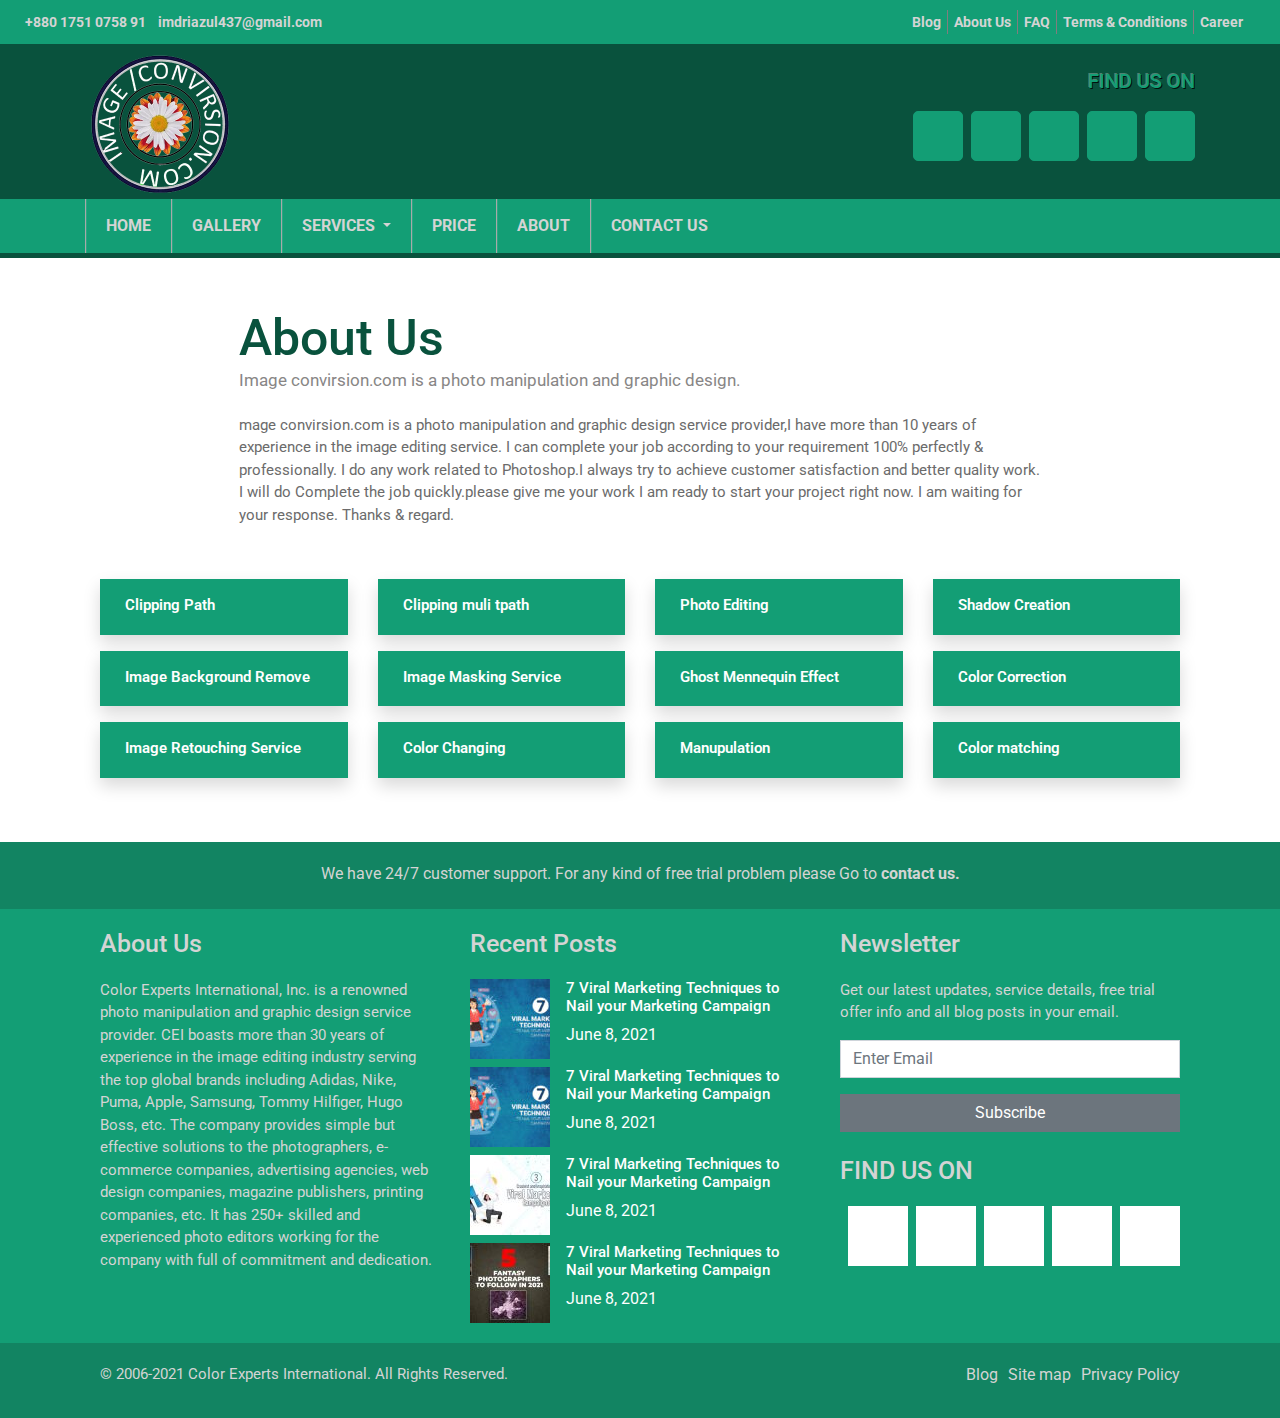
<file: about.html>
<!doctype html>
<html lang="en">
  <head>
    <meta charset="utf-8">
    <meta name="viewport" content="width=device-width, initial-scale=1, shrink-to-fit=no">
    <link rel="stylesheet" href="https://use.fontawesome.com/releases/v5.8.2/css/all.css" integrity="sha384-oS3vJWv+0UjzBfQzYUhtDYW+Pj2yciDJxpsK1OYPAYjqT085Qq/1cq5FLXAZQ7Ay" crossorigin="anonymous">
    <link rel="stylesheet" href="css/bootstrap.min.css">
    <link rel="stylesheet" href="css/owl.theme.default.min.css">
    <link rel="stylesheet" href="css/owl.carousel.min.css">
    <link rel="stylesheet" href="css/owlModify.css">
    <link rel="stylesheet" href="css/style.css">
    <link rel="stylesheet" href="css/about.css">
    <link rel="stylesheet" href="css/responsive.css">
    <title>Hello, world!</title>
  </head>
  <body>
    <div class="humberger__menu__overlay"></div>
<header>
    <div class="top-header">
        <div class="row">
            <div class="col-xl-8 col-lg-7 col-md-7">
                <ul class="left-top-ul">
                    <li>
                        <a href="avascript:void(0)"> <i class="fas fa-phone"></i>  +880 1751 0758 91 </a>
                    </li>

                    <li>
                        <a href="javascript:void(0)"> <i class="fas fa-envelope-square"></i>  imdriazul437@gmail.com </a>
                    </li>
                </ul>
            </div>
            <div class="col-xl-4 col-lg-5 col-md-5">
                <ul class="right-top-ul">
                    <li> <a href="avascript:void(0)"> Blog </a></li>
                    <li> <a href="avascript:void(0)"> About Us </a></li>
                    <li> <a href="avascript:void(0)"> FAQ </a></li>
                    <li> <a href="avascript:void(0)"> Terms & Conditions </a></li>
                    <li> <a href="avascript:void(0)"> Career </a></li>
                </ul>
            </div>
        </div>
    </div> 
    <div class="two-part-nav">
    <div class="container">

        <div class="middle-nav">
            <div class="nav-icon">
                <a href="avascript:void(0)"> <img src="img/hh.webp" alt=""> </a>
            </div>

            <div class="social">
                <h4>FIND US ON</h4>
             <ul>
                 <li>   <a href="avascript:void(0)"> <i class="fab fa-facebook-f"></i> </a> </li>                    
                 <li>   <a href="avascript:void(0)"> <i class="fab fa-twitter"></i> </a> </li> 
                <li>   <a href="avascript:void(0)"> <i class="fab fa-linkedin-in"></i> </a> </li> 
                <li>   <a href="avascript:void(0)"> <i class="fab fa-instagram"></i> </a> </li> 
                <li>   <a href="avascript:void(0)"> <i class="fab fa-youtube"></i> </a> </li> 
             </ul>
            </div> 

        </div>


      </div>
        <nav class="navbar navbar-expand-lg navbar-light">
          <div class="container">
            <button class="navbar-toggler" type="button" data-toggle="collapse" data-target="#navbarSupportedContent" aria-controls="navbarSupportedContent" aria-expanded="false" aria-label="Toggle navigation">
              <span class="navbar-toggler-icon"></span>
            </button>
          
            <div class="collapse navbar-collapse msp-nave-add-classs " id="navbarSupportedContent">

              <div class="msp-logo">
                <div class="d-flex justify-content-between">
                <span>  Image Convertion</span>
                  <a class="msp-close">
                    <i class="fas fa-times"></i>
                    </a>
                </div>                     
                </div>  

              <ul class="navbar-nav">
                <li class="nav-item active">
                  <a class="nav-link" href="index.html">Home <span class="sr-only">(current)</span></a>
                </li>

                <li class="nav-item">
                  <a class="nav-link" href="Gallery.html">Gallery</a>
                </li>

                <li class="nav-item dropdown">
                  <a class="nav-link dropdown-toggle" href="#" id="navbarDropdown" role="button" data-toggle="dropdown" aria-haspopup="true" aria-expanded="false">
                    Services
                  </a>
                  <div class="dropdown-menu" aria-labelledby="navbarDropdown">
                    <a class="dropdown-item" href="#"> <i class="fas fa-angle-double-right"></i>  Clipping Path</a>
                    <a class="dropdown-item" href="#"> <i class="fas fa-angle-double-right"></i>  Clipping muli tpath</a>
                    <a class="dropdown-item" href="#"> <i class="fas fa-angle-double-right"></i>  Photo Editing </a>
                    <a class="dropdown-item" href="#"> <i class="fas fa-angle-double-right"></i> Shadow Creation </a>
                    <a class="dropdown-item" href="#"> <i class="fas fa-angle-double-right"></i> Image Background Remove </a>
                    <a class="dropdown-item" href="#"> <i class="fas fa-angle-double-right"></i> Image Masking Service </a>
                    <a class="dropdown-item" href="#"> <i class="fas fa-angle-double-right"></i> Ghost Mennequin Effect  </a>
                    <a class="dropdown-item" href="#"> <i class="fas fa-angle-double-right"></i> Color Correction </a>
                    <a class="dropdown-item" href="#"> <i class="fas fa-angle-double-right"></i> Image Retouching Service </a>
                    <a class="dropdown-item" href="#"> <i class="fas fa-angle-double-right"></i> Color Changing </a>
                    <a class="dropdown-item" href="#"> <i class="fas fa-angle-double-right"></i> Manupulation </a>
                    <a class="dropdown-item" href="#"> <i class="fas fa-angle-double-right"></i> Color matching </a>

                  </div>
                </li>

                <li class="nav-item">
                    <a class="nav-link" href="#">Price</a>
                  </li>

                  <li class="nav-item">
                  <a class="nav-link" href="about.html">About</a>
                </li>


                <li class="nav-item">
                    <a class="nav-link" href="contact.html">Contact Us</a>
                  </li>
                  
              </ul>
              
            </div>
          </div>
          </nav>
 </div>
</header>




<div class="main-aboutUs">
    <div class="container">
        <div class="row justify-content-md-center">
            <div class="col-lg-9 col-md-12">
                <h2> About Us</h2>
                <p class="sulowgun"> Image convirsion.com is a photo manipulation and graphic design. </p>

                <p class="peragrap"> mage convirsion.com is a photo manipulation and graphic design service provider,I have
                    more than 10 years of experience in the image editing service.
                    I can complete your job according to your requirement 100% perfectly & professionally.
                    I do any work related to Photoshop.I always try to achieve customer satisfaction and better quality work.
                    I will do Complete the job quickly.please give me your work I am ready to start your project right now.
                    I am waiting for your response.
                     Thanks & regard.</p>

            </div>
        </div>

        <div class="skrill">
            <div class="row">
                <div class="col-lg-3 col-md-4 col-sm-6 mb-3">
                    <div class="skrill-item">
                        <span> <i class="far fa-check-circle"></i> <p> Clipping Path </p> </span>
                    </div>
                </div>

                <div class="col-lg-3 col-md-4 col-sm-6 mb-3">
                    <div class="skrill-item">
                        <span> <i class="far fa-check-circle"></i> <p> Clipping muli tpath </p> </span>
                    </div>
                </div>


                <div class="col-lg-3 col-md-4 col-sm-6 mb-3">
                    <div class="skrill-item">
                        <span> <i class="far fa-check-circle"></i> <p> Photo Editing </p> </span>
                    </div>
                </div>


                <div class="col-lg-3 col-md-4 col-sm-6 mb-3">
                    <div class="skrill-item">
                        <span> <i class="far fa-check-circle"></i> <p> Shadow Creation </p> </span>
                    </div>
                </div>


                <div class="col-lg-3 col-md-4 col-sm-6 mb-3">
                    <div class="skrill-item">
                        <span> <i class="far fa-check-circle"></i> <p> Image Background Remove </p> </span>
                    </div>
                </div>


                <div class="col-lg-3 col-md-4 col-sm-6 mb-3">
                    <div class="skrill-item">
                        <span> <i class="far fa-check-circle"></i> <p> Image Masking Service </p> </span>
                    </div>
                </div>

                <div class="col-lg-3 col-md-4 col-sm-6 mb-3">
                    <div class="skrill-item">
                        <span> <i class="far fa-check-circle"></i> <p> Ghost Mennequin Effect </p> </span>
                    </div>
                </div>

                <div class="col-lg-3 col-md-4 col-sm-6 mb-3">
                    <div class="skrill-item">
                        <span> <i class="far fa-check-circle"></i> <p> Color Correction </p> </span>
                    </div>
                </div>


                <div class="col-lg-3 col-md-4 col-sm-6 mb-3">
                    <div class="skrill-item">
                        <span> <i class="far fa-check-circle"></i> <p> Image Retouching Service </p> </span>
                    </div>
                </div>


                <div class="col-lg-3 col-md-4 col-sm-6 mb-3">
                    <div class="skrill-item">
                        <span> <i class="far fa-check-circle"></i> <p> Color Changing </p> </span>
                    </div>
                </div>

                <div class="col-lg-3 col-md-4 col-sm-6 mb-3">
                    <div class="skrill-item">
                        <span> <i class="far fa-check-circle"></i> <p> Manupulation </p> </span>
                    </div>
                </div>

                <div class="col-lg-3 col-md-4 col-sm-6 mb-3">
                    <div class="skrill-item">
                        <span> <i class="far fa-check-circle"></i> <p> Color matching </p> </span>
                    </div>
                </div>

            </div>

        </div>

    </div>
</div>

<br>
<br>


<footer>
    <div class="footer">
      <div class="top-footer">
        <div class="container">
          <p> We have 24/7 customer support. For any kind of free trial problem please Go to <b>contact us.</b> </p>
      </div>
    </div>
  
  
  <div class="main-footer">
    <div class="container">
    <div class="row">
      <div class="col-lg-4">
        <div class="div-one-footer">
          <h4> About Us </h4>
  
          <p>
            Color Experts International, Inc. is a renowned photo manipulation and graphic 
            design service provider. CEI boasts more than 30 years of experience in the image 
            editing industry serving the top global brands including Adidas, Nike, Puma, Apple, 
            Samsung, Tommy Hilfiger, Hugo Boss, etc. The company provides simple but effective 
            solutions to the photographers, e-commerce companies, advertising agencies, web design 
            companies, magazine publishers, printing companies, etc. It has 250+ skilled and experienced
             photo editors working
             for the company with full of commitment and dedication.
          </p>
  
        </div>
  
      </div>
      <div class="col-lg-4">
        <div class="div-two-footer">
          <h4> Recent Posts </h4>
  
          <div class="media">
            <img src="img/80x80.jpg" class="mr-3" alt="...">
            <div class="media-body">
              <div class="desc">
                <h6>7 Viral Marketing Techniques to Nail your Marketing Campaign</h6>
                <span class="date"><i class="far fa-clock"></i> June 8, 2021</span>
              </div>          
            </div>
          </div>
  
          <div class="media mt-2">
            <img src="img/80x80.jpg" class="mr-3" alt="...">
            <div class="media-body">
              <div class="desc">
                <h6>7 Viral Marketing Techniques to Nail your Marketing Campaign</h6>
                <span class="date"><i class="far fa-clock"></i> June 8, 2021</span>
              </div>          
            </div>
          </div>
  
          <div class="media mt-2">
            <img src="img/80x80 a.jpg" class="mr-3" alt="...">
            <div class="media-body">
              <div class="desc">
                <h6>7 Viral Marketing Techniques to Nail your Marketing Campaign</h6>
                <span class="date"><i class="far fa-clock"></i> June 8, 2021</span>
              </div>          
            </div>
          </div>
          <div class="media mt-2">
            <img src="img/80x80 aa.jpg" class="mr-3" alt="...">
            <div class="media-body">
              <div class="desc">
                <h6>7 Viral Marketing Techniques to Nail your Marketing Campaign</h6>
                <span class="date"><i class="far fa-clock"></i> June 8, 2021</span>
              </div>          
            </div>
          </div>
  
        </div>
      </div>
  
      <div class="col-lg-4">
        <div class="div-three-footer">
          <h4> Newsletter </h4>
          <p> Get our latest updates, service details, free trial offer info and all blog posts in your email.</p>
         
          <div class="form-group mt-3">
            <input type="email" class="form-control"  placeholder="Enter Email">        
          </div>
  
          <div class="Subscribe mb-4">
            <button type="button" class="btn btn-secondary btn-block ">Subscribe</button>
          </div>
  
          <div class="social-footer">
          <h4>FIND US ON</h4>
        <ul>
           <li>   <a href="avascript:void(0)"> <i class="fab fa-facebook-f"></i> </a> </li>                    
           <li>   <a href="avascript:void(0)"> <i class="fab fa-twitter"></i> </a> </li> 
          <li>   <a href="avascript:void(0)"> <i class="fab fa-linkedin-in"></i> </a> </li> 
          <li>   <a href="avascript:void(0)"> <i class="fab fa-instagram"></i> </a> </li> 
          <li>   <a href="avascript:void(0)"> <i class="fab fa-youtube"></i> </a> </li> 
       </ul>
  
      </div>
  
  
      </div>
    </div>
    </div>
  </div>
  </div>
  
  
  
  
      <div class="button-footer">
        <div class="container">
        <div class="row">
          <div class="col-sm-6">
            <div class="button-footer-left">
              <p> &copy; 2006-2021 Color Experts International. All Rights Reserved. </p>
            </div>
          </div>
  
          <div class="col-sm-6">
            <div class="button-footer-right ">
              <ul class="button-footer-ul">
                <li> <a href="javascript:void(0)"> Blog</a></li>
                <li> <a href="javascript:void(0)"> Site map </a></li>
                <li> <a href="javascript:void(0)"> Privacy Policy</a></li>
     
              </ul>
            </div>
          </div>
  
  
        </div>
        
        </div>
      </div>
  
    </div>
  </div>
  </footer>
  
      <!-- Optional JavaScript -->
      <!-- jQuery first, then Popper.js, then Bootstrap JS -->
      <script src="js/jquery-3.3.1.slim.min.js"></script>
      <script src="js/popper.min.js" ></script>
      <script src="js/bootstrap.min.js" ></script>
      <script src="js/jQuery.js" ></script>
      <script src="js/owl.carousel.min.js" ></script>
      <script src="js/coustom.js" ></script>
    </body>
  </html>
</file>
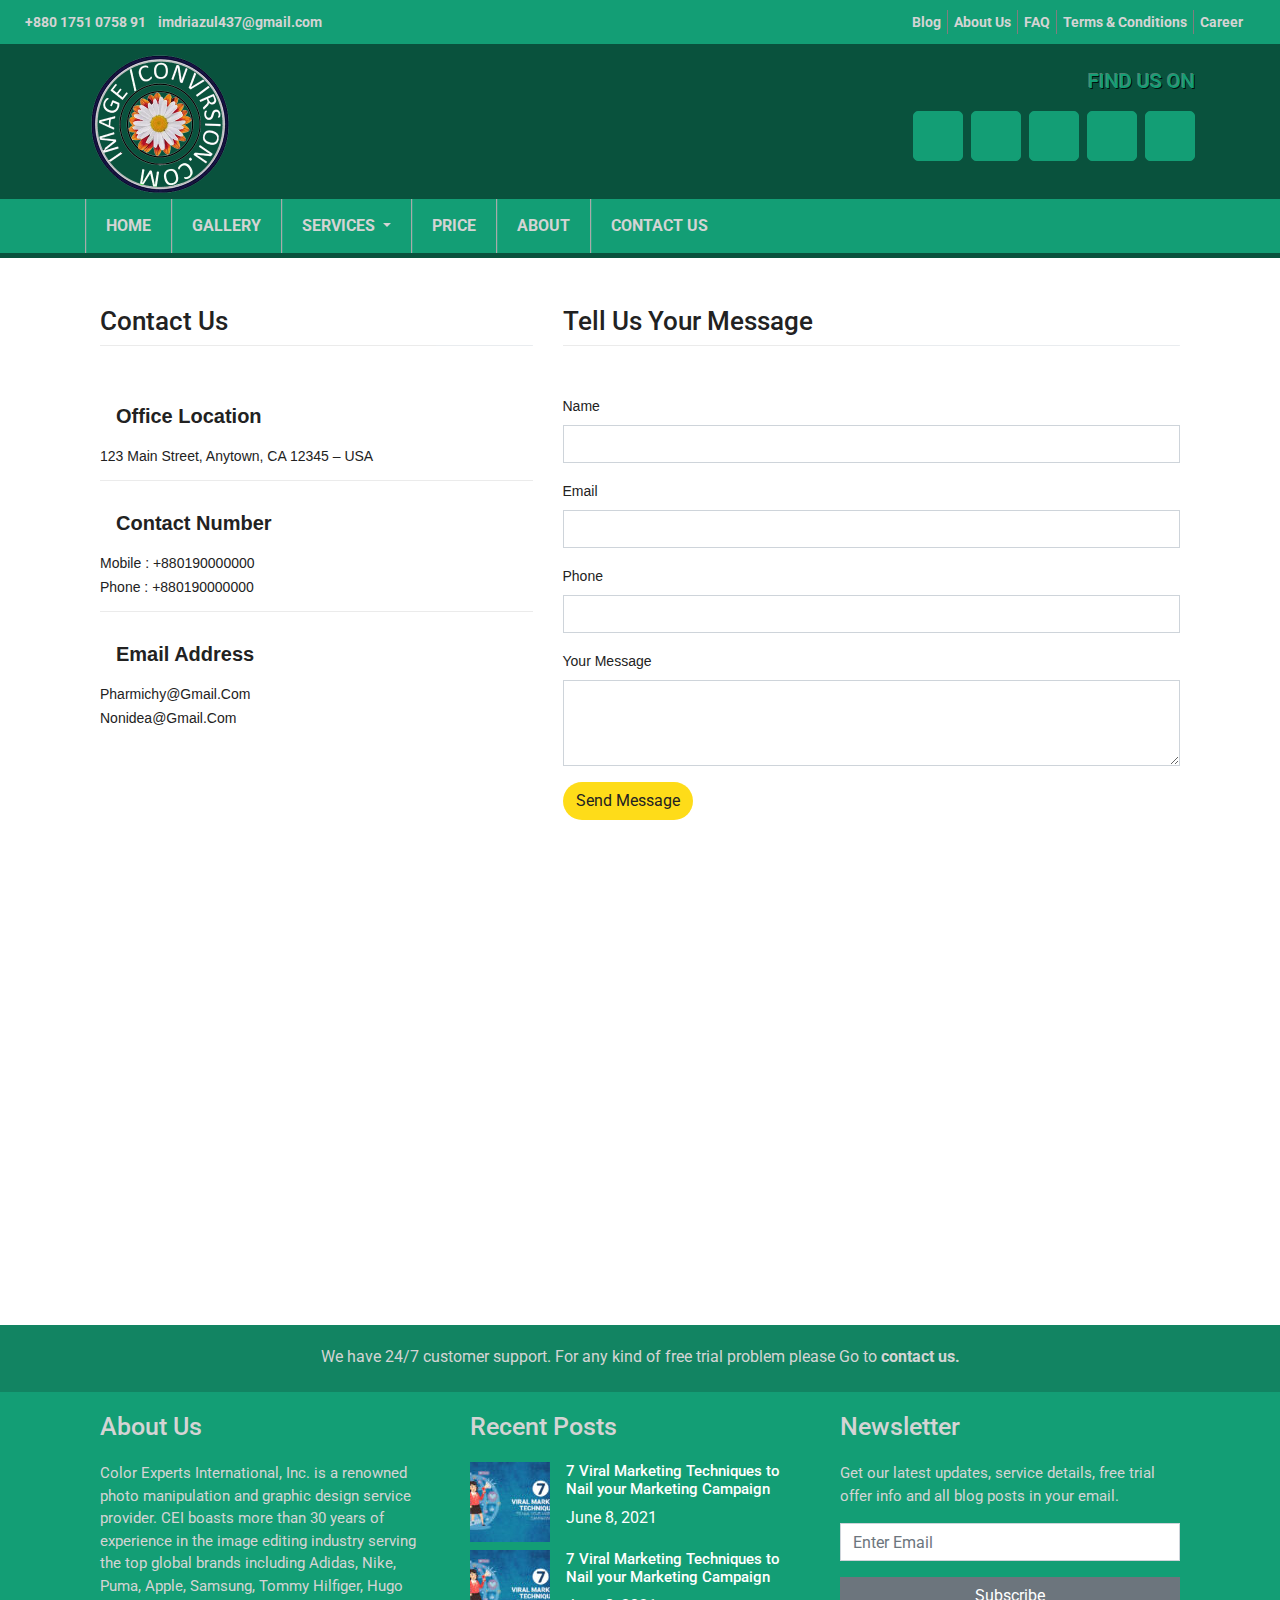
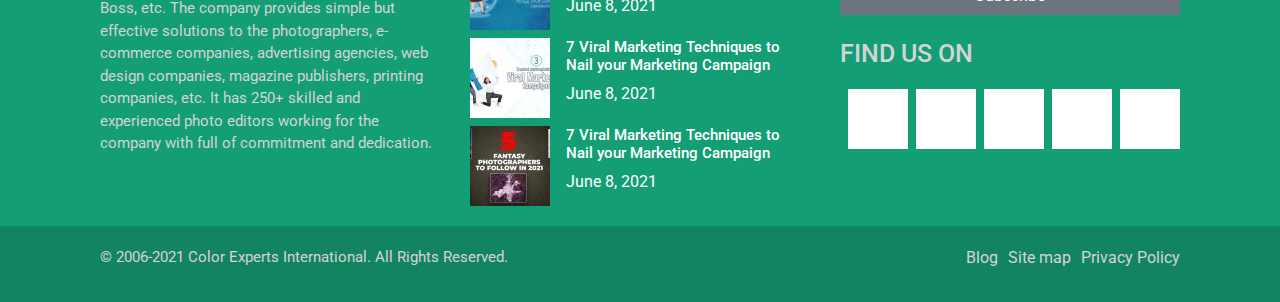
<file: contact.html>
<!doctype html>
<html lang="en">
  <head>
    <meta charset="utf-8">
    <meta name="viewport" content="width=device-width, initial-scale=1, shrink-to-fit=no">
    <link rel="stylesheet" href="https://use.fontawesome.com/releases/v5.8.2/css/all.css" integrity="sha384-oS3vJWv+0UjzBfQzYUhtDYW+Pj2yciDJxpsK1OYPAYjqT085Qq/1cq5FLXAZQ7Ay" crossorigin="anonymous">
    <link rel="stylesheet" href="css/bootstrap.min.css">
    <link rel="stylesheet" href="css/owl.theme.default.min.css">
    <link rel="stylesheet" href="css/owl.carousel.min.css">
    <link rel="stylesheet" href="css/owlModify.css">
    <link rel="stylesheet" href="css/style.css">
    <link rel="stylesheet" href="css/contact.css">
    <link rel="stylesheet" href="css/responsive.css">
    <title>Hello, world!</title>
  </head>
  <body>
    <div class="humberger__menu__overlay"></div>
<header>
    <div class="top-header">
        <div class="row">
            <div class="col-xl-8 col-lg-7 col-md-7">
                <ul class="left-top-ul">
                    <li>
                        <a href="avascript:void(0)"> <i class="fas fa-phone"></i>  +880 1751 0758 91 </a>
                    </li>

                    <li>
                        <a href="javascript:void(0)"> <i class="fas fa-envelope-square"></i>  imdriazul437@gmail.com </a>
                    </li>
                </ul>
            </div>
            <div class="col-xl-4 col-lg-5 col-md-5">
                <ul class="right-top-ul">
                    <li> <a href="avascript:void(0)"> Blog </a></li>
                    <li> <a href="avascript:void(0)"> About Us </a></li>
                    <li> <a href="avascript:void(0)"> FAQ </a></li>
                    <li> <a href="avascript:void(0)"> Terms & Conditions </a></li>
                    <li> <a href="avascript:void(0)"> Career </a></li>
                </ul>
            </div>
        </div>
    </div> 
    <div class="two-part-nav">
    <div class="container">

        <div class="middle-nav">
            <div class="nav-icon">
                <a href="avascript:void(0)"> <img src="img/hh.webp" alt=""> </a>
            </div>

            <div class="social">
                <h4>FIND US ON</h4>
             <ul>
                 <li>   <a href="avascript:void(0)"> <i class="fab fa-facebook-f"></i> </a> </li>                    
                 <li>   <a href="avascript:void(0)"> <i class="fab fa-twitter"></i> </a> </li> 
                <li>   <a href="avascript:void(0)"> <i class="fab fa-linkedin-in"></i> </a> </li> 
                <li>   <a href="avascript:void(0)"> <i class="fab fa-instagram"></i> </a> </li> 
                <li>   <a href="avascript:void(0)"> <i class="fab fa-youtube"></i> </a> </li> 
             </ul>
            </div> 

        </div>


      </div>
        <nav class="navbar navbar-expand-lg navbar-light">
          <div class="container">
            <button class="navbar-toggler" type="button" data-toggle="collapse" data-target="#navbarSupportedContent" aria-controls="navbarSupportedContent" aria-expanded="false" aria-label="Toggle navigation">
              <span class="navbar-toggler-icon"></span>
            </button>
          
            <div class="collapse navbar-collapse msp-nave-add-classs " id="navbarSupportedContent">

              <div class="msp-logo">
                <div class="d-flex justify-content-between">
                <span>  Image Convertion</span>
                  <a class="msp-close">
                    <i class="fas fa-times"></i>
                    </a>
                </div>                     
                </div>  

              <ul class="navbar-nav">
                <li class="nav-item active">
                  <a class="nav-link" href="index.html">Home <span class="sr-only">(current)</span></a>
                </li>

                <li class="nav-item">
                  <a class="nav-link" href="Gallery.html">Gallery</a>
                </li>

                <li class="nav-item dropdown">
                  <a class="nav-link dropdown-toggle" href="#" id="navbarDropdown" role="button" data-toggle="dropdown" aria-haspopup="true" aria-expanded="false">
                    Services
                  </a>
                  <div class="dropdown-menu" aria-labelledby="navbarDropdown">
                    <a class="dropdown-item" href="#"> <i class="fas fa-angle-double-right"></i>  Clipping Path</a>
                    <a class="dropdown-item" href="#"> <i class="fas fa-angle-double-right"></i>  Clipping muli tpath</a>
                    <a class="dropdown-item" href="#"> <i class="fas fa-angle-double-right"></i>  Photo Editing </a>
                    <a class="dropdown-item" href="#"> <i class="fas fa-angle-double-right"></i> Shadow Creation </a>
                    <a class="dropdown-item" href="#"> <i class="fas fa-angle-double-right"></i> Image Background Remove </a>
                    <a class="dropdown-item" href="#"> <i class="fas fa-angle-double-right"></i> Image Masking Service </a>
                    <a class="dropdown-item" href="#"> <i class="fas fa-angle-double-right"></i> Ghost Mennequin Effect  </a>
                    <a class="dropdown-item" href="#"> <i class="fas fa-angle-double-right"></i> Color Correction </a>
                    <a class="dropdown-item" href="#"> <i class="fas fa-angle-double-right"></i> Image Retouching Service </a>
                    <a class="dropdown-item" href="#"> <i class="fas fa-angle-double-right"></i> Color Changing </a>
                    <a class="dropdown-item" href="#"> <i class="fas fa-angle-double-right"></i> Manupulation </a>
                    <a class="dropdown-item" href="#"> <i class="fas fa-angle-double-right"></i> Color matching </a>

                  </div>
                </li>

                <li class="nav-item">
                    <a class="nav-link" href="#">Price</a>
                  </li>

                  <li class="nav-item">
                  <a class="nav-link" href="about.html">About</a>
                </li>


                <li class="nav-item">
                    <a class="nav-link" href="contact.html">Contact Us</a>
                  </li>
                  
              </ul>
              
            </div>
          </div>
          </nav>
 </div>
</header>




    <div class="contact-page mt-5 mb-5">
        <div class="container">
            <div class="row">

                <div class="col-lg-5">
                    <div class="new-arrive-titel mb-4">
                        <h5 class="contact-heading-title"> Contact Us </h5>
                        <div class="progress" style="height: 1px;">
                            <div role="progressbar" aria-valuenow="25" aria-valuemin="0" aria-valuemax="100"
                                class="progress-bar" style="width:336px;  background: #ebebeb;"></div>
                        </div>
                    </div>

                    <div class="contact-user mt-5">
                        <div class="contact-Addrass">
                            <h4> <span> <i class="fas fa-map-marker-alt pr-3 contact-Addrass-icon "></i> </span> Office Location</h4>
                            <p> 123 Main Street, Anytown, CA 12345 – USA</p>
                        </div>

                        <div class="contact-Addrass ">
                            <h4> <span> <i class="fas fa-phone pr-3 contact-Addrass-icon "></i> </span> Contact Number</h4>
                            <p>Mobile : +880190000000</p>
                            <p>Phone : +880190000000</p>
                        </div>
                      

                        <div class="contact-Addrass">
                            <h4> <span> <i class="fas fa-envelope-square pr-3 contact-Addrass-icon"></i> </span> Email Address</h4>
                            <p> pharmichy@gmail.com</p>
                            <p> nonidea@gmail.com</p>
                        </div>
                    </div>

                </div>

                <div class="col-lg-7">
                    <div class="new-arrive-titel mb-4">
                        <h5 class="contact-heading-title">Tell Us Your Message</h5>
                        <div class="progress" style="height: 1px;">
                            <div role="progressbar" aria-valuenow="25" aria-valuemin="0" aria-valuemax="100"
                                class="progress-bar" style="width:336px;  background: #ebebeb;"></div>
                        </div>
                    </div>


                    <div class="contact-form-contact-page mt-5">

                        <form>
                            <div class="form-group">
                                <label for="exampleInputEmail1">Name</label>
                                <input type="text" class="form-control" id="exampleInputEmail1" aria-describedby="emailHelp" >
                              </div>
    
                              <div class="form-group">
                                <label for="exampleInputEmail1e">Email</label>
                                <input type="email" class="form-control" id="exampleInputEmail1e" aria-describedby="emailHelp" >                    
                              </div>
    
    
                            <div class="form-group">
                              <label for="exampleInputEmail1r">Phone</label>
                              <input type="number" class="form-control" id="exampleInputEmail1r" aria-describedby="emailHelp">             
                            </div>

                            <div class="form-group">
                                <label for="exampleFormControlTextarea1">Your Message</label>
                                <textarea class="form-control" id="exampleFormControlTextarea1" rows="3"></textarea>
                              </div>
                              <div class="text-left form-btn-contact">
                                <button type="button" class="btn">Send Message</button>
                              </div>
                          
                          </form>
    

                    </div>
              
                </div>


            </div>
        </div>
    </div>





<div class="mt-5 mb-0">
    <div class="">
        <iframe src="https://www.google.com/maps/embed?pb=!1m23!1m12!1m3!1d14601.051723749031!2d90.36367654892274!3d23.80924757403684!2m3!1f0!2f0!3f0!3m2!1i1024!2i768!4f13.1!4m8!3e6!4m0!4m5!1s0x3755c112c51c14e3%3A0x6166e7181909e4b0!2smirpuritzone!3m2!1d23.809072!2d90.3631896!5e0!3m2!1sen!2sbd!4v1571040932544!5m2!1sen!2sbd" 
        width="100%" height="450" frameborder="0" style="border:0;" allowfullscreen=""></iframe>
       </div>
</div>



<footer>
  <div class="footer">
    <div class="top-footer">
      <div class="container">
        <p> We have 24/7 customer support. For any kind of free trial problem please Go to <b>contact us.</b> </p>
    </div>
  </div>


<div class="main-footer">
  <div class="container">
  <div class="row">
    <div class="col-lg-4">
      <div class="div-one-footer">
        <h4> About Us </h4>

        <p>
          Color Experts International, Inc. is a renowned photo manipulation and graphic 
          design service provider. CEI boasts more than 30 years of experience in the image 
          editing industry serving the top global brands including Adidas, Nike, Puma, Apple, 
          Samsung, Tommy Hilfiger, Hugo Boss, etc. The company provides simple but effective 
          solutions to the photographers, e-commerce companies, advertising agencies, web design 
          companies, magazine publishers, printing companies, etc. It has 250+ skilled and experienced
           photo editors working
           for the company with full of commitment and dedication.
        </p>

      </div>

    </div>
    <div class="col-lg-4">
      <div class="div-two-footer">
        <h4> Recent Posts </h4>

        <div class="media">
          <img src="img/80x80.jpg" class="mr-3" alt="...">
          <div class="media-body">
            <div class="desc">
              <h6>7 Viral Marketing Techniques to Nail your Marketing Campaign</h6>
              <span class="date"><i class="far fa-clock"></i> June 8, 2021</span>
            </div>          
          </div>
        </div>

        <div class="media mt-2">
          <img src="img/80x80.jpg" class="mr-3" alt="...">
          <div class="media-body">
            <div class="desc">
              <h6>7 Viral Marketing Techniques to Nail your Marketing Campaign</h6>
              <span class="date"><i class="far fa-clock"></i> June 8, 2021</span>
            </div>          
          </div>
        </div>

        <div class="media mt-2">
          <img src="img/80x80 a.jpg" class="mr-3" alt="...">
          <div class="media-body">
            <div class="desc">
              <h6>7 Viral Marketing Techniques to Nail your Marketing Campaign</h6>
              <span class="date"><i class="far fa-clock"></i> June 8, 2021</span>
            </div>          
          </div>
        </div>
        <div class="media mt-2">
          <img src="img/80x80 aa.jpg" class="mr-3" alt="...">
          <div class="media-body">
            <div class="desc">
              <h6>7 Viral Marketing Techniques to Nail your Marketing Campaign</h6>
              <span class="date"><i class="far fa-clock"></i> June 8, 2021</span>
            </div>          
          </div>
        </div>

      </div>
    </div>

    <div class="col-lg-4">
      <div class="div-three-footer">
        <h4> Newsletter </h4>
        <p> Get our latest updates, service details, free trial offer info and all blog posts in your email.</p>
       
        <div class="form-group mt-3">
          <input type="email" class="form-control"  placeholder="Enter Email">        
        </div>

        <div class="Subscribe mb-4">
          <button type="button" class="btn btn-secondary btn-block ">Subscribe</button>
        </div>

        <div class="social-footer">
        <h4>FIND US ON</h4>
      <ul>
         <li>   <a href="avascript:void(0)"> <i class="fab fa-facebook-f"></i> </a> </li>                    
         <li>   <a href="avascript:void(0)"> <i class="fab fa-twitter"></i> </a> </li> 
        <li>   <a href="avascript:void(0)"> <i class="fab fa-linkedin-in"></i> </a> </li> 
        <li>   <a href="avascript:void(0)"> <i class="fab fa-instagram"></i> </a> </li> 
        <li>   <a href="avascript:void(0)"> <i class="fab fa-youtube"></i> </a> </li> 
     </ul>

    </div>


    </div>
  </div>
  </div>
</div>
</div>




    <div class="button-footer">
      <div class="container">
      <div class="row">
        <div class="col-sm-6">
          <div class="button-footer-left">
            <p> &copy; 2006-2021 Color Experts International. All Rights Reserved. </p>
          </div>
        </div>

        <div class="col-sm-6">
          <div class="button-footer-right ">
            <ul class="button-footer-ul">
              <li> <a href="javascript:void(0)"> Blog</a></li>
              <li> <a href="javascript:void(0)"> Site map </a></li>
              <li> <a href="javascript:void(0)"> Privacy Policy</a></li>
   
            </ul>
          </div>
        </div>


      </div>
      
      </div>
    </div>

  </div>
</div>
</footer>

    <!-- Optional JavaScript -->
    <!-- jQuery first, then Popper.js, then Bootstrap JS -->
    <script src="js/jquery-3.3.1.slim.min.js"></script>
    <script src="js/popper.min.js" ></script>
    <script src="js/bootstrap.min.js" ></script>
    <script src="js/jQuery.js" ></script>
    <script src="js/owl.carousel.min.js" ></script>
    <script src="js/coustom.js" ></script>
  </body>
</html>
</file>
<file: css/owlModify.css>
.ourProduct .owl-prev i{
    color: #355386;
    font-size: 30px;
    transition: 0.3s ease-in-out;
  }
  .ourProduct .owl-next i{
    color: #355386;
    font-size: 30px;
    transition: 0.3s ease-in-out;
  }
  .ourProduct .owl-next:hover i,
  .ourProduct .owl-prev:hover i{
    color: #fff;
  }

  .ourProduct .owl-next i,
  .ourProduct .owl-prev i{
      display: none;
  }



  .Priceing .owl-prev i{
    color: #355386;
    font-size: 30px;
    transition: 0.3s ease-in-out;
  }
  .Priceing .owl-next i{
    color: #355386;
    font-size: 30px;
    transition: 0.3s ease-in-out;
  }
  .Priceing .owl-next:hover i,
  .Priceing .owl-prev:hover i{
    color: #fff;
  }

  .Priceing .owl-next i,
  .Priceing .owl-prev i{
      display: none;
  }





  .owl-carousel:hover .owl-next i,
  .owl-carousel:hover  .owl-prev i{
      display: block;
  }
  .owl-theme .owl-nav .disabled {
    opacity: .3 !important;
    cursor: default;
  }
  
  .owl-carousel .owl-nav {
    position: absolute;
    width: 100%;
    top: 40%;
  }
  .owl-carousel .owl-nav button.owl-next span,
  .owl-carousel .owl-nav button.owl-prev span {
    width: 45px;
    height: 45px;
    font-size: 48px;
    background-color: #ffa800;
    display: inline-block;
    line-height: 35px;
    border-radius: 50px;
    color: #fff;
  }
  .owl-carousel .owl-nav button.owl-prev {
    left: 10px;
    position: absolute;
  }
  .owl-carousel .owl-nav button.owl-next {
    right: 10px;
    position: absolute;
  }
  .owl-carousel .col-12 {
    max-width: 100%;
    max-height: 100%;
  }
  .owl-carousel .col-lg-4 {
    max-width: 100% !important;
    max-height: 100%;
  }
  .owl-carousel .col-lg-3 {
    max-width: 100%;
    max-height: 100%;
  }
  .owl-carousel .col-lg-6 {
    max-width: 100%;
    max-height: 100%;
  }
  .owl-carousel .col-md-6 {
    max-width: 100%;
    max-height: 100%;
  }
  .owl-carousel .col-md-4 {
    max-width: 100%;
    max-height: 100%;
  }
  .owl-carousel .col-md-10 {
    max-width: 100%;
    max-height: 100%;
  }
  .owl-carousel .col-sm-12 {
    max-width: 100%;
    max-height: 100%;
  }
  .owl-carousel .col-sm-6 {
    max-width: 100%;
    max-height: 100%;
  }
  .owl-carousel .col-xs-12 {
    max-width: 100%;
    max-height: 100%;
  }
  .owl-carousel .col-6 {
    max-width: 100%;
    max-height: 100%;
  }
  .owl-theme .owl-dots .owl-dot.active span,
  .owl-theme .owl-dots .owl-dot:hover span {
    background: #870834 !important;
  }
  .owl-carousel .owl-nav.disabled {
    display: block !important;
  }
</file>
<file: css/style.css>
@import url('https://fonts.googleapis.com/css2?family=Roboto:wght@300&display=swap');
body{
    /* font-family: 'Roboto', sans-serif; */
}
ul{margin: 0;padding: 0;}
li{
    list-style: none;
}
a{text-decoration: none !important;}
h1{
    font-size: 60px;
}
h2{
    font-size: 50px;
}
h3{
    font-size: 40px;
}
h4{
    font-size: 30px;
}
.headding-titel{
    color: black;
}
.section{
    margin-top: 40px;
    margin-bottom: 40px;
}

p{
    margin-bottom: 3px;
    font-size: 15px;
}
.row {
    display: -ms-flexbox;
    display: flex;
    -ms-flex-wrap: wrap;
    flex-wrap: wrap;
    margin-right: 0 !important; 
     margin-left: 0!important; 
}
.dropdown-menu {
    min-width:20rem;
}
.dropdown:hover .dropdown-menu {
    display: block;
}
.dropdown-menu .dropdown-item{
    -webkit-transition: all 0.5s ease-in-out;
    -moz-transition: all 0.5s ease-in-out;
      transition: all 0.5s ease-in-out;
      padding:7px 20px;
      font-weight: 600;
}
.dropdown-menu .dropdown-item:hover{
padding-left:30px;
color: #139E75;
}
/* top var */

.left-top-ul{
    display: flex;
    -ms-flex-pack: start;
    justify-content: flex-start;
}
.right-top-ul{
    display: flex;
    -ms-flex-pack: end;
    justify-content: flex-end;
}

.top-header li a{
    color: #d4d4d4;
font-size: 14px;
font-weight: 700;
}
.top-header{
    background-color: #139E75;
    padding: 10px 10px;
}
.left-top-ul li{
    display: inline-block;
    margin-right: 6px;
    padding-right: 6px;
}

.right-top-ul li{
    display: inline-block;
    margin-right: 6px;
    padding-right: 6px;
    border-right: 1px solid #807e7e;
}
.right-top-ul li:last-child{
    border-right:none;
}
.common-btn{
    padding: 10px 20px;
    border: 1px solid #563D7C;
   background-color: #563D7C;
   color: #fff;
   transition: 0.3s ease-in-out;
   border-radius: 30px;
}
.common-btn:hover{
    border: 1px solid #563D7C;
    background-color: #fff;
    color: #563D7C;
    border-radius: 0px;
}

/* middel nav */
.two-part-nav {
    background-color: #09523D;
    padding: 5px 0px;
}
.middle-nav{
    display: flex;
    justify-content: space-between;
}

.social ul{
    display: flex;
    -ms-flex-pack: end!important;
    justify-content: flex-end!important;
}

.social ul li a{
    font-size:15px;
    width: 50px;
    height: 50px;
    text-align: center;
    background-color: #139E75;
    border: 1px solid #139E75;
    margin-left: 8px;
    display:inline-block;
    border-radius: 5px;
    color:#d4d4d4;
}
.social ul li a i{
    line-height: 50px;
}

.social h4{
    text-shadow: -1px -1px 0px rgb(255 255 255 / 30%), 1px 1px 0px rgb(0 0 0 / 80%);
    color: #139E75;
    font-size: 20px;
    text-align: right;
    padding-top: 20px;
    padding-bottom: 10px;
}

.two-part-nav .navbar{
    background: #139E75;
    padding: 0rem 0rem;
}
.two-part-nav .navbar-nav .nav-link {
   color: #d4d4d4 !important;
   font-weight: bold;
    color: #d9d9d9;
    text-transform: uppercase;
    border-left: 1px solid #a9a9a9;
    -webkit-box-shadow: inset 1px 0 0 0 rgb(255 255 255 / 10%);
    -moz-box-shadow: inset 1px 0 0 0 rgba(255, 255, 255, 0.1);
    box-shadow: inset 1px 0 0 0 rgb(255 255 255 / 10%);
    padding: 15px 20px;
}
.navbar-nav{
    justify-content: space-between !important;
}

.msp-logo{
    display: none;  
}
.msp-close{display: none;}



.item-show .card-item{
border: 1px solid #f7f7f7;
padding:10px;
background-color: #fff;
box-shadow: 0 .5rem 1rem rgba(0,0,0,.15);
 border-radius: 30px;
 -webkit-transition: all 0.7s ease-in-out;
 -moz-transition: all 0.7s ease-in-out;
   transition: all 0.7s ease-in-out;
}

 
.card-item-image{
    position: relative;
}


.item-show .card-item .image-visible{
    width: 100%;
    height: 220px;
    border-radius: 30px;
    position: relative;
    z-index: 10;
    visibility: visible; 
    opacity: 1;
    transition: opacity 0.7s ease-in;
    -webkit-transition: all 0.7s ease-in-out;
    -moz-transition: all 0.7s ease-in-out;
      transition: all 0.7s ease-in-out;
}
.item-show .card-item .image-Unvisible{
    width: 100%;
    height: 220px;
    border-radius: 30px;
    visibility: hidden; 
    position: absolute;
    top: 0;
    left: 0;
    z-index: 99;
    opacity: 0;
    transition: opacity 0.7s ease-in;
    -webkit-transition: all 0.7s ease-in-out;
    -moz-transition: all 0.7s ease-in-out;
      transition: all 0.7s ease-in-out;

}

 .item-show .card-item:hover .image-Unvisible{

    visibility: visible;
    position: relative;
    opacity: 1;

}
.item-show .card-item:hover .image-visible{
    width: 100%;
    height: 220px;
    border-radius: 30px;
    visibility: hidden;
    position: absolute;
    opacity: 0;
} 
.img-Befor{
    opacity: 1;
    transition: opacity 0.7s ease-in;
    -webkit-transition: all 0.7s ease-in-out;
    -moz-transition: all 0.7s ease-in-out;
      transition: all 0.7s ease-in-out;
}

.img-After{
    opacity: 0;
    transition: opacity 0.7s ease-in;
    -webkit-transition: all 0.7s ease-in-out;
    -moz-transition: all 0.7s ease-in-out;
      transition: all 0.7s ease-in-out;
}
.item-show .card-item:hover .img-After{
    opacity: 1;
}

.item-show .card-item:hover .img-Befor{
    opacity: 0;
}


/* .item-show .card-item-image:before{
    background-color: #e0dfdf65;
    content: "";
    position: absolute;
    width: 100%;
    height: 220px;
  z-index: 10;
  -webkit-transition: all 0.5s ease-in-out;
  -moz-transition: all 0.5s ease-in-out;
    transition: all 0.5s ease-in-out;
    border-radius: 30px;
}
.item-show .card-item:hover .card-item-image:before{
    background-color: rgba(255, 255, 255, 0.034);
} */
.item-show .card-item h5{
    text-align: center;
    margin-bottom: 10px;
    margin-top: 10px;
    font-size: 20px;
    font-weight: 700;
    color: #563D7C;
}
.item-show .card-item p{
font-size: 16px;
text-align: justify;
color: #989898;
}


.top-sectoin-left h4{
    color: #563D7C;
    font-weight: 800;
    text-align: center;
}
.top-sectoin-left p{
    margin-top: 20px;
    text-align: justify;
    font-weight: 500;
    color: #525252;
    padding-bottom: 20px !important;
}


.top-slider h4{
    color: #563D7C;
    font-weight: 800;
    text-align: center;
    font-size: 40px;
    margin-bottom: 20px;
}


.top-slider p{
    font-size: 18px;
    color: #6B6B6B;
}

.top-slider .card-item{
    border: 1px solid #f7f7f7;
    padding:10px;
    background-color: #fff;
    box-shadow: 0 .5rem 1rem rgba(0,0,0,.15);
    -webkit-transition: all 0.7s ease-in-out;
    -moz-transition: all 0.7s ease-in-out;
      transition: all 0.7s ease-in-out;
    }
  
   
    .top-slider  .card-item-image{
    position: relative;
}


.top-slider  .card-item .image-visible{
    width: 100%;
    height: 220px;
    border-radius: 30px;
    position: relative;
    z-index: 10;
    visibility: visible; 
    opacity: 1;
    transition: opacity 0.7s ease-in;
    -webkit-transition: all 0.7s ease-in-out;
    -moz-transition: all 0.7s ease-in-out;
      transition: all 0.7s ease-in-out;;
}
.top-slider .card-item .image-Unvisible{
    width: 100%;
    height: 220px;
    border-radius: 30px;
    visibility: hidden; 
    position: absolute;
    top: 0;
    left: 0;
    z-index: 99;
    opacity: 0;
    transition: opacity 0.7s ease-in;
    -webkit-transition: all 0.7s ease-in-out;
    -moz-transition: all 0.7s ease-in-out;
      transition: all 0.7s ease-in-out;

}

.top-slider .card-item:hover .image-Unvisible{
    visibility: visible;
    position: relative;
    opacity: 1;

}
.top-slider  .card-item:hover .image-visible{
    width: 100%;
    height: 220px;
    border-radius: 30px;
    visibility: hidden;
    position: absolute;
    opacity: 0;
} 
.top-slider .img-Befor{
    opacity: 1;
    transition: opacity 0.7s ease-in;
    -webkit-transition: all 0.7s ease-in-out;
    -moz-transition: all 0.7s ease-in-out;
      transition: all 0.7s ease-in-out;
}

.top-slider .img-After{
    opacity: 0;
    transition: opacity 0.7s ease-in;
    -webkit-transition: all 0.7s ease-in-out;
    -moz-transition: all 0.7s ease-in-out;
      transition: all 0.7s ease-in-out;
}
.top-slider .card-item:hover .img-After{
    opacity: 1;
}

.top-slider .card-item:hover .img-Befor{
    opacity: 0;
}


    .top-slider  .card-item h5{
        text-align: center;
        margin-bottom: 10px;
        margin-top: 10px;
        font-size: 20px;
        font-weight: 700;
        color: #563D7C;
    }
    .top-slider .card-item p{
    font-size: 16px;
    text-align: justify;
    color: #989898;
    }

    .top-slider .common-btn{
        padding: 5px 10px;
        border: 1px solid #563D7C;
       background-color: #563D7C;
       color: #fff;
       transition: 0.3s ease-in-out;
       border-radius: 30px;
    }

    .top-slider .common-btn:hover{
        border: 1px solid #563D7C;
        background-color: #fff;
        color: #563D7C;
        border-radius: 0px;
    }
    


.price-headin h4{
    text-align: center;
    margin-bottom: 20px;
    color: #563D7C;
}

.price-headin p{
    text-align: center;
    margin-bottom: 20px;
    font-size: 16px;
}
.priceimg-item{
    border: 1px solid #f7f7f7;
    padding:10px;
    background-color: #fff;
    box-shadow: 0 .5rem 1rem rgba(0,0,0,.15);
    -webkit-transition: all 0.5s ease-in-out;
    -moz-transition: all 0.5s ease-in-out;
      transition: all 0.5s ease-in-out;
      border-radius: 30px;
}
.priceimg-item .price-img img{
    width: 100%;
    height: 220px;
    border-radius: 30px;

}
.priceimg-item .price-img{
    position: relative;
    -webkit-transition: all 0.5s ease-in-out;
    -moz-transition: all 0.5s ease-in-out;
      transition: all 0.5s ease-in-out;
      border-radius: 30px; 
}
.all-titel {
    margin-top: 10px;
    text-align: center;
}
.all-titel h4{
    font-size: 18px;
    color: #989898;
    font-weight: 900;
    margin-bottom: 0;
}
.all-titel p{
    font-size: 16px;
    color: #646464;
    font-weight: 900;
}
.all-titel h4 span{
    font-size: 15px;
    color: #a9a9a9;
}
.price-ul{
    text-align: center;

    padding: 10px 20px;
}
.price-ul li{

    display: flex;
    justify-content: space-between;
    border-bottom: 1px solid #e0e0e0;
    padding: 10px 0px;
}
.price-ul li:last-child{
    border-bottom: none !important; 
}





.service-item{
    padding: 8px;
    text-align: center;
    height:270px;
    border-radius: 4px;
    border: 1px solid rgba(0,0,0,.05);
    -webkit-transition: 0.4s ease-in-out;
    -moz-transition: 0.4s ease-in-out;
    -o-transition: 0.4s ease-in-out;
    transition:0.4s ease-in-out;
}
.service-item:hover {
    box-shadow: 0px 15px 33px 0 rgb(0 0 0 / 14%);
    background-color: #fff;

}
/* .service-item img{
height: 60px;
width: 60px;
margin-bottom:10px;
} */

.service-item h5{
font-size: 25px;
margin-bottom:10px;
color: #09523D;
}
.service-item p{
    font-size: 16px;
    color: #6B6B6B;
    line-height: 1.35;
    font-weight: 400;
    letter-spacing: initial;
    text-transform: initial;

}

.item-show h4{
    color: #563D7C;
    font-weight: 800;
    text-align: center;
    font-size: 35px;
    margin-bottom: 40px;
}

footer{
    background: #139E75;

}
.top-footer{
    text-align: center;
    color: #d4d4d4;
    background-color: #128462;
    padding-top:20px;
    padding-bottom:20px;
}
.top-footer p{
    font-size: 16px;
}

.main-footer{
    color: #d4d4d4;
    padding-top:20px;
    padding-bottom:20px;
}
.desc {
    color: #fff;
    position: relative;
}

.desc h6 {
font-size: 15px;
}



.button-footer{
    color: #d4d4d4;
    background-color: #128462;
    padding-top:20px;
    padding-bottom:30px;
}
.main-footer h4{
    font-size: 25px;
    margin-bottom: 20px;
}
.div-three-footer .form-control{
    border-radius: 0px !important;
}
.div-three-footer .btn{
    border-radius: 0px !important;
}

.social-footer ul li a{
    font-size:15px;
    width: 60px;
    height: 60px;
    text-align: center;
    background-color: #fff;
    border: 1px solid #fff;
    margin-left: 8px;
    display:inline-block;
    border-radius: 0px;
    color:#128462;
}
.social-footer  ul li a i{
    line-height: 60px;
}
.social-footer ul{
    display: flex;
    justify-content:space-between!important;
}

.button-footer a{
    color: #d4d4d4;
}
.button-footer-ul{
    display:flex;
    justify-content: end !important;
}
.button-footer-ul li {
  margin-left: 10px;
}
</file>
<file: css/about.css>
.main-aboutUs{
    margin-top: 50px;
}
.sulowgun{
    color: #888686;
    font-size: 17px;
    margin-bottom: 20px;
}
.peragrap{
    font-size: 15px;
    color:#6b6b6b;
}
.skrill{
    margin-top: 50px;
}
.skrill-item span{
    display: flex;
}
.skrill-item i{
    padding-top: 3px;
    margin-right:10px ;
   
}
.skrill-item{
    padding: 15px;
    box-shadow: 0 .5rem 1rem rgba(0,0,0,.15)!important;
    background-color: #139E75;
    color: #fff;
    font-weight: 600;
}
@media (min-width:991px){

    .main-aboutUs h2{
        margin-bottom: 0px;
        font-size: 50px;
        color: #09523D;
     }
  }
  @media (max-width:992px){

    .main-aboutUs h2{
        margin-bottom: 0px;
        font-size: 30px;
        color: #09523D;
     }
  }
</file>
<file: css/responsive.css>
@media (min-width: 992px){
.embed-responsive{
  height: 330px;
  border: 10px solid #563D7C;
  border-radius: 25px;
}
.button-footer-right{
   display: flex;
justify-content: flex-end!important;
}
  }

  @media (max-width: 992px){
    .top-header li a{
       font-size: 11px;
    
    }
    .left-top-ul li{
        display: inline-block;
        margin-right: 3px;
        padding-right: 3px;
    }
    
    .right-top-ul li{
        display: inline-block;
        margin-right: 3px;
        padding-right: 3px;
        border-right: none;
    }
    .top-sectoin-left h4{
      margin-top: 20px;
    }
    .navbar-collapse{
      width: 320px;
      background: #ffffff;
      position: fixed;       
      top: 0;
      height: 100%;
      overflow-y: auto;
      z-index: 99;
      padding: 30px;
      padding-top: 10px;
      left: 0;
      display: none;
      -webkit-transition: all, 0.6s;
      -moz-transition: all, 0.6s;
      -ms-transition: all, 0.6s;
      -o-transition: all, 0.6s;
      transition: all, 0.6s !important;
      
  }

  .humberger__menu__overlay {
    position: fixed;
    left: 0;
    top: 0;
    height: 100%;
    width: 100%;
    background: rgba(0, 0, 0, 0.5);
    content: "";
    z-index: 98;
    visibility: hidden;
    -webkit-transition: all, 0.6s;
    -moz-transition: all, 0.6s;
    -ms-transition: all, 0.6s;
    -o-transition: all, 0.6s;
    transition: all, 0.6s;
}
.humberger__menu__overlay.active {
    visibility: visible;
}
.msp-nave-add-classs.show{  display: block;}
.msp-logo{
  display: block;  
  background-color: #139e75; 
  position: absolute;
  top: 0;
  left: 0;
  padding:7px;
  width: 100%;

}
.msp-logo img{
  width:180px; 
}
.msp-logo span{
  font-size: 20px;
  color: #fff;
}
.msp-close i{
  font-size: 20px;
  color: #fff;
  padding-top: 5px;
}
.f{
overflow: hidden;
}
.navbar-nav{
  margin-top: 50px;
}
.two-part-nav .navbar-nav .nav-link {
  color: #5a5858 !important;
  font-weight: bold;
   text-transform: uppercase;
   border-left: none !important;
   -webkit-box-shadow: inset 1px 0 0 0 rgb(255 255 255 / 10%);
   -moz-box-shadow: inset 1px 0 0 0 rgba(255, 255, 255, 0.1);
   box-shadow: inset 1px 0 0 0 rgb(255 255 255 / 10%);
   padding:20px 20px;
}

.msp-logo{
  display: block;  
  background: #128462;
  margin-bottom: 20px;
}
.msp-close{display: block;}
  }
  @media (min-width: 767px){
    .middle-nav .nav-icon img{
    width: 50%;;
    }
  }

  @media (max-width: 767px){
    .div-three-footer{margin-top: 30px;}
    .div-two-footer{margin-top: 30px;}
    .div-one-footer{margin-top: 30px;}
    .right-top-ul{
      display: none;
    }
    .social{display: none;}
    .middle-nav .nav-icon img{
     height:130px;
     width:130px;
      }
      h1{
        font-size: 400px;
    }
    h2{
        font-size: 35px;
    }
    h3{
        font-size: 250px;
    }
    h4{
        font-size: 17px;
    }
    .item-show h4 {
      font-size:20px;
  }
  }


  /* @media (max-width:620px){
    .left-top-ul{
      display: flex;
      -ms-flex-pack: start;
      justify-content: start;
  }
  .right-top-ul{
      display: flex;
      -ms-flex-pack: start;
      justify-content: start;
  }

  } */

  @media (max-width: 500px){
    .common-btn {
      padding: 4px 7px;
      border: 1px solid #563D7C;
      background-color: #563D7C;
      color: #fff;
      transition: 0.3s ease-in-out;
      border-radius: 30px;
      font-size: 14px;
  }

  }
  @media (max-width:400px){

    .social-footer ul li a{
      font-size:15px;
      width: 40px;
      height: 40px;
      text-align: center;
      background-color: #fff;
      border: 1px solid #fff;
      margin-left: 8px;
      display:inline-block;
      border-radius: 0px;
      color:#128462;
  }
  .social-footer  ul li a i{
      line-height: 40px;
  }
  .low-footer{
 flex-direction: column;
 text-align: center;
}
  }
</file>
<file: css/contact.css>
.add-Prescription {
    background-color: #f7f8fa;
    padding-top: 50px;
  }

  .add-Prescription .form-control:focus {
    box-shadow: none !important;
    border: 1px solid #ffeb3b;
  }

  .p-u-titel {
    font-size: 20px !important;
    font-weight: 800;
    color: #6c757d;
    font-family: Work Sans, Arial, Helvetica, sans-serif;
  }



  .cominication {
    display: block;
    margin-top: 30px;
  }

  .main-div-p-u p {
    font-size: 14px;
    font-weight: 500;
    font-family: Work Sans, Arial, Helvetica, sans-serif;
    color: #6c757d;
  }

  .com-main {
    padding: 0.5rem 0.8em !important;
    font-family: Work Sans, Arial, Helvetica, sans-serif;
    border: 1px solid #eee;

  }

  .com-main h5 {
    font-size: 20px;
    font-weight: 500;
  }

  .com-main a {
    font-size: 15px;
    font-weight: bold;
  }

  .com-title-question {

    font-weight: 900;
    color: #e51165;

  }

  .com-title-fb {
    font-weight: 900;
    color: #3b5998;
  }

  .com-title-sms {
    font-weight: 900;
    color: #218aff;

  }

  .com-title-email {
    font-weight: 900;
    color: #C71610;

  }








  /* contact */
  .contact-heading-title {
    color: #222;
    font-size: 26px;
    font-weight: 500;
    text-transform: capitalize;


}

.contact-Addrass {
    padding-top: 10px;
    padding-bottom: 10px;
    border-bottom: 1px solid #ebebeb;
    margin-bottom:20px;
}
.contact-Addrass:last-child {border-bottom: none;}
.contact-Addrass h4{
    font-size: 20px;
    font-family: sans-serif;
    color: #222;
    text-transform: capitalize;
    font-weight: 700;
    padding-bottom: 10px;

}
.contact-Addrass h4 .contact-Addrass-icon{
    color: #9c9fa2;
}
.contact-Addrass p{
    font-size: 14px;
    font-family: sans-serif;
    color: #222;
    text-transform: capitalize;
    font-weight: 500;
    margin-bottom: 3px;

}
.contact-form-contact-page .form-group label{
    font-size: 14px;
    font-family: sans-serif;
    color: #222;
}
.contact-form-contact-page .form-control{
     background-color: #fff;
border: 1px solid #ced4da;
border-radius:0rem;
}
.contact-form-contact-page .form-control:focus{
    box-shadow: none;
    border: 1px solid #9c9fa2;
}
.form-btn-contact .btn:focus{
    box-shadow: none;

}
.form-btn-contact .btn{          
      background-color: #fedc19;
    color: #222;
    transition: 0.3s ease-in-out;
    border-radius: 50px;
}
.form-btn-contact .btn:hover{          
      background-color:#222;
    color: #fff;
}
</file>
